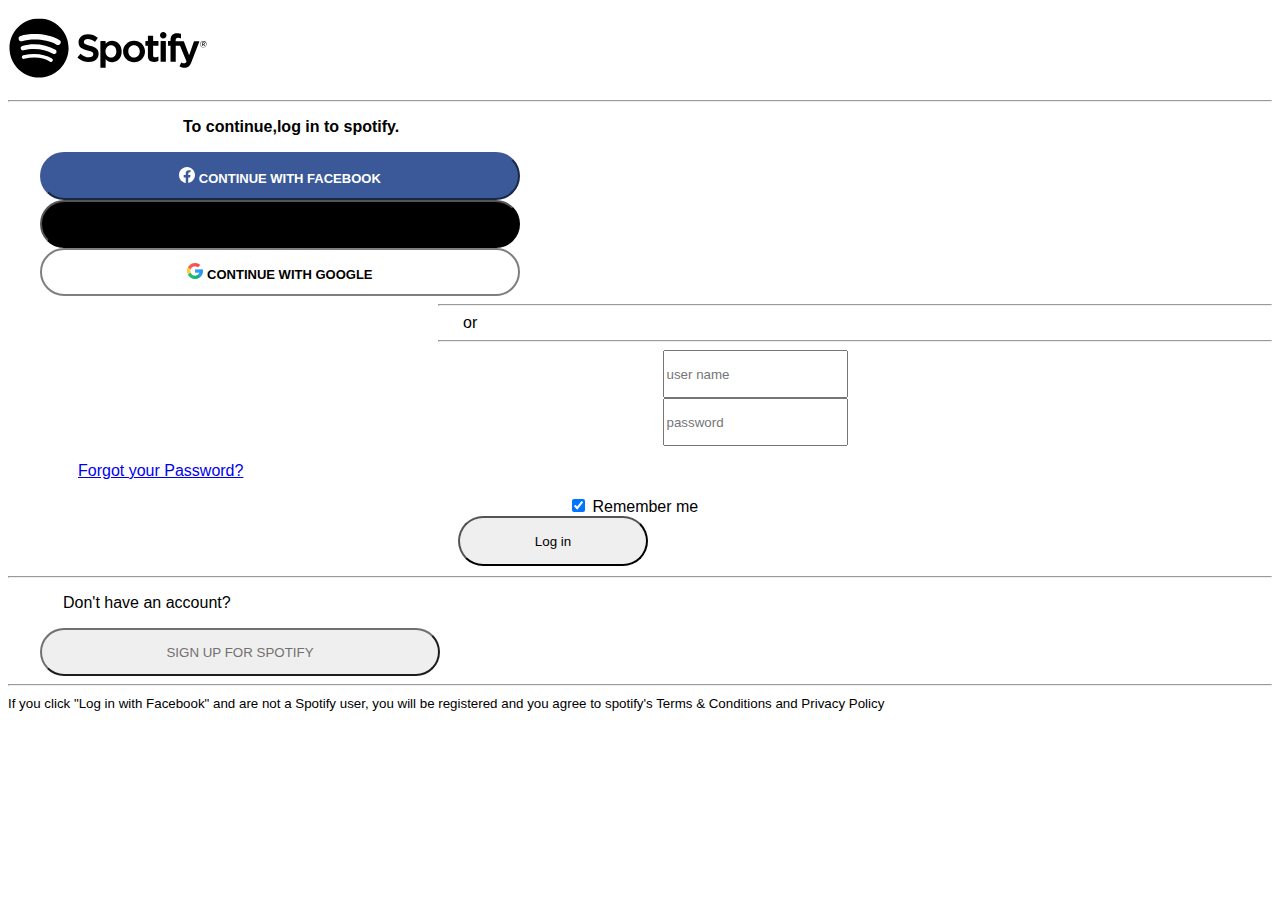
<file: login.html>
<!DOCTYPE html>
<html lang="en">

<head>
  <!-- Required meta tags -->
  <meta charset="utf-8" />
  <meta name="viewport" content="width=device-width, initial-scale=1" />

  <!-- Bootstrap CSS -->
  <link href="https://cdn.jsdelivr.net/npm/bootstrap@5.1.3/dist/css/bootstrap.min.css" rel="stylesheet"
    integrity="sha384-1BmE4kWBq78iYhFldvKuhfTAU6auU8tT94WrHftjDbrCEXSU1oBoqyl2QvZ6jIW3" crossorigin="anonymous" />
  <link rel="stylesheet" href="login.css" />

  <title>login</title>
</head>

<body>
  <div class="container-fluid">
    <div class="row">

      <!--Spotify Img-->
      <div class="col-md-2 offset-md-5 py-4 px-5">
        <svg xmlns='http://www.w3.org/2000/svg' viewBox='0 0 566.93 170.04' width='200' height='80'>
          <path
            d='M87.996 1.277c-46.249 0-83.743 37.493-83.743 83.742 0 46.254 37.494 83.745 83.743 83.745 46.251 0 83.743-37.491 83.743-83.745 0-46.246-37.49-83.738-83.744-83.738zm38.404 120.78a5.217 5.217 0 0 1-7.177 1.737c-19.665-12.019-44.417-14.734-73.567-8.075a5.217 5.217 0 0 1-6.249-3.925 5.212 5.212 0 0 1 3.926-6.249c31.9-7.293 59.263-4.154 81.336 9.334 2.46 1.51 3.24 4.72 1.73 7.18zm10.25-22.799c-1.894 3.073-5.912 4.037-8.981 2.15-22.505-13.834-56.822-17.841-83.447-9.759-3.453 1.043-7.1-.903-8.148-4.35a6.538 6.538 0 0 1 4.354-8.143c30.413-9.228 68.221-4.758 94.071 11.127 3.07 1.89 4.04 5.91 2.15 8.976zm.88-23.744c-26.994-16.031-71.52-17.505-97.289-9.684-4.138 1.255-8.514-1.081-9.768-5.219a7.835 7.835 0 0 1 5.221-9.771c29.581-8.98 78.756-7.245 109.83 11.202a7.833 7.833 0 0 1 2.737 10.733c-2.2 3.722-7.02 4.949-10.73 2.739zm94.56 3.072c-14.459-3.448-17.033-5.868-17.033-10.953 0-4.804 4.523-8.037 11.249-8.037 6.52 0 12.985 2.455 19.763 7.509a.945.945 0 0 0 .715.174.934.934 0 0 0 .625-.386l7.06-9.952a.949.949 0 0 0-.18-1.288c-8.067-6.473-17.151-9.62-27.769-9.62-15.612 0-26.517 9.369-26.517 22.774 0 14.375 9.407 19.465 25.663 23.394 13.836 3.187 16.171 5.857 16.171 10.63 0 5.289-4.722 8.577-12.321 8.577-8.44 0-15.324-2.843-23.025-9.512a.992.992 0 0 0-.695-.226.94.94 0 0 0-.65.334l-7.916 9.421a.94.94 0 0 0 .094 1.313c8.96 7.999 19.98 12.224 31.872 12.224 16.823 0 27.694-9.192 27.694-23.419.03-12.01-7.16-18.66-24.77-22.944zm62.86-14.26c-7.292 0-13.273 2.872-18.205 8.757v-6.624a.949.949 0 0 0-.946-.949h-12.947a.948.948 0 0 0-.946.949v73.602c0 .523.423.949.946.949h12.947a.949.949 0 0 0 .946-.949v-23.233c4.933 5.536 10.915 8.241 18.205 8.241 13.549 0 27.265-10.43 27.265-30.368.02-19.943-13.7-30.376-27.25-30.376zm12.21 30.375c0 10.153-6.254 17.238-15.209 17.238-8.853 0-15.531-7.407-15.531-17.238 0-9.83 6.678-17.238 15.531-17.238 8.81-.001 15.21 7.247 15.21 17.237zm50.21-30.375c-17.449 0-31.119 13.436-31.119 30.592 0 16.969 13.576 30.264 30.905 30.264 17.511 0 31.223-13.391 31.223-30.481 0-17.031-13.62-30.373-31.01-30.373zm0 47.714c-9.281 0-16.278-7.457-16.278-17.344 0-9.929 6.755-17.134 16.064-17.134 9.341 0 16.385 7.457 16.385 17.351 0 9.927-6.8 17.127-16.17 17.127zm68.27-46.53h-14.247V50.944a.947.947 0 0 0-.945-.948h-12.945a.95.95 0 0 0-.949.948V65.51h-6.225a.947.947 0 0 0-.943.949v11.127c0 .522.422.949.943.949h6.225v28.791c0 11.635 5.791 17.534 17.212 17.534 4.644 0 8.497-.959 12.128-3.018a.944.944 0 0 0 .478-.821v-10.596a.948.948 0 0 0-1.372-.85c-2.494 1.255-4.905 1.834-7.6 1.834-4.154 0-6.007-1.886-6.007-6.113V78.54h14.247a.946.946 0 0 0 .944-.949V66.465a.918.918 0 0 0-.93-.949zm49.64.057v-1.789c0-5.263 2.018-7.61 6.544-7.61 2.699 0 4.867.536 7.295 1.346a.946.946 0 0 0 1.245-.902v-10.91a.947.947 0 0 0-.67-.909c-2.565-.763-5.847-1.546-10.761-1.546-11.958 0-18.279 6.734-18.279 19.467v2.74h-6.22a.952.952 0 0 0-.95.948v11.184c0 .522.428.949.95.949h6.22v44.409c0 .523.422.949.944.949h12.947a.95.95 0 0 0 .949-.949V78.538h12.088l18.517 44.398c-2.102 4.665-4.169 5.593-6.991 5.593-2.281 0-4.683-.681-7.139-2.025a.972.972 0 0 0-.754-.071.957.957 0 0 0-.56.511l-4.388 9.627a.942.942 0 0 0 .408 1.225c4.581 2.481 8.716 3.54 13.827 3.54 9.56 0 14.844-4.453 19.502-16.433l22.461-58.04a.947.947 0 0 0-.879-1.293h-13.478a.951.951 0 0 0-.897.636l-13.807 39.438-15.123-39.464a.945.945 0 0 0-.884-.61h-22.12zm-28.78-.057h-12.947a.95.95 0 0 0-.949.949v56.485a.95.95 0 0 0 .949.949H446.5a.951.951 0 0 0 .949-.949V66.463a.947.947 0 0 0-.95-.949zm-6.4-25.719c-5.129 0-9.291 4.152-9.291 9.281 0 5.132 4.163 9.289 9.291 9.289 5.127 0 9.285-4.157 9.285-9.289 0-5.128-4.16-9.281-9.28-9.281zm113.42 43.88c-5.124 0-9.111-4.115-9.111-9.112s4.039-9.159 9.159-9.159a9.074 9.074 0 0 1 9.111 9.107c0 4.997-4.04 9.164-9.16 9.164zm.05-17.365c-4.667 0-8.198 3.71-8.198 8.253 0 4.541 3.506 8.201 8.151 8.201 4.666 0 8.201-3.707 8.201-8.253 0-4.541-3.51-8.201-8.15-8.201zm2.02 9.138l2.577 3.608h-2.173l-2.32-3.31h-1.995v3.31h-1.819v-9.564h4.265c2.222 0 3.683 1.137 3.683 3.051.01 1.568-.9 2.526-2.21 2.905zm-1.54-4.315h-2.372v3.025h2.372c1.184 0 1.891-.579 1.891-1.514 0-.984-.71-1.511-1.89-1.511z' />
        </svg>
      </div>
      <hr />
    </div>

    <!--To continue-->
    <div class="row">
      <div id="continue-message" class="col-md-4 offset-md-4 d-flex">
        <p><strong> To continue,log in to spotify.</strong></p>
      </div>
    </div>
    <!-- FACEBOOK button-->
    <div class="row">
      <div class="col-md-4 offset-md-4 col-xs-12">
        <button type="button" class="btn btn-lg btn-block mb-2 w-100 facebook-btn">
          <svg xmlns="http://www.w3.org/2000/svg" width="16" height="16" fill="currentColor" class="bi bi-facebook mr-2"
            viewBox="0 0 16 16">
            <path
              d="M16 8.049c0-4.446-3.582-8.05-8-8.05C3.58 0-.002 3.603-.002 8.05c0 4.017 2.926 7.347 6.75 7.951v-5.625h-2.03V8.05H6.75V6.275c0-2.017 1.195-3.131 3.022-3.131.876 0 1.791.157 1.791.157v1.98h-1.009c-.993 0-1.303.621-1.303 1.258v1.51h2.218l-.354 2.326H9.25V16c3.824-.604 6.75-3.934 6.75-7.951z" />
          </svg>
          CONTINUE WITH FACEBOOK
        </button>
      </div>
    </div>
    <!--Apple Button-->
    <div class="row">
      <div class="col-md-4 offset-md-4 col-xs-12">
        <button type="button" class="btn btn-secondary btn-lg btn-block mb-2 w-100 apple-btn">
          <svg xmlns="http://www.w3.org/2000/svg" width="16" height="16" fill="currentColor" class="bi bi-apple"
            viewBox="0 0 16 16">
            <path
              d="M11.182.008C11.148-.03 9.923.023 8.857 1.18c-1.066 1.156-.902 2.482-.878 2.516.024.034 1.52.087 2.475-1.258.955-1.345.762-2.391.728-2.43zm3.314 11.733c-.048-.096-2.325-1.234-2.113-3.422.212-2.189 1.675-2.789 1.698-2.854.023-.065-.597-.79-1.254-1.157a3.692 3.692 0 0 0-1.563-.434c-.108-.003-.483-.095-1.254.116-.508.139-1.653.589-1.968.607-.316.018-1.256-.522-2.267-.665-.647-.125-1.333.131-1.824.328-.49.196-1.422.754-2.074 2.237-.652 1.482-.311 3.83-.067 4.56.244.729.625 1.924 1.273 2.796.576.984 1.34 1.667 1.659 1.899.319.232 1.219.386 1.843.067.502-.308 1.408-.485 1.766-.472.357.013 1.061.154 1.782.539.571.197 1.111.115 1.652-.105.541-.221 1.324-1.059 2.238-2.758.347-.79.505-1.217.473-1.282z" />
            <path
              d="M11.182.008C11.148-.03 9.923.023 8.857 1.18c-1.066 1.156-.902 2.482-.878 2.516.024.034 1.52.087 2.475-1.258.955-1.345.762-2.391.728-2.43zm3.314 11.733c-.048-.096-2.325-1.234-2.113-3.422.212-2.189 1.675-2.789 1.698-2.854.023-.065-.597-.79-1.254-1.157a3.692 3.692 0 0 0-1.563-.434c-.108-.003-.483-.095-1.254.116-.508.139-1.653.589-1.968.607-.316.018-1.256-.522-2.267-.665-.647-.125-1.333.131-1.824.328-.49.196-1.422.754-2.074 2.237-.652 1.482-.311 3.83-.067 4.56.244.729.625 1.924 1.273 2.796.576.984 1.34 1.667 1.659 1.899.319.232 1.219.386 1.843.067.502-.308 1.408-.485 1.766-.472.357.013 1.061.154 1.782.539.571.197 1.111.115 1.652-.105.541-.221 1.324-1.059 2.238-2.758.347-.79.505-1.217.473-1.282z" />
          </svg>
          CONTINUE WITH APPLE
        </button>
      </div>
    </div>


    <!-- Google Button -->
    <div class="row">
      <div class="col-md-4 offset-md-4 col-xs-12">
        <button type="button" class="btn btn-light btn-lg btn-block mb-2 w-100 google-btn">
          <img src="assets/google-icon.png" width="16" height="16" fill="currentColor" class="bi bi-google"
            viewBox="0 0 16 16">
          <path
            d="M11.182.008C11.148-.03 9.923.023 8.857 1.18c-1.066 1.156-.902 2.482-.878 2.516.024.034 1.52.087 2.475-1.258.955-1.345.762-2.391.728-2.43zm3.314 11.733c-.048-.096-2.325-1.234-2.113-3.422.212-2.189 1.675-2.789 1.698-2.854.023-.065-.597-.79-1.254-1.157a3.692 3.692 0 0 0-1.563-.434c-.108-.003-.483-.095-1.254.116-.508.139-1.653.589-1.968.607-.316.018-1.256-.522-2.267-.665-.647-.125-1.333.131-1.824.328-.49.196-1.422.754-2.074 2.237-.652 1.482-.311 3.83-.067 4.56.244.729.625 1.924 1.273 2.796.576.984 1.34 1.667 1.659 1.899.319.232 1.219.386 1.843.067.502-.308 1.408-.485 1.766-.472.357.013 1.061.154 1.782.539.571.197 1.111.115 1.652-.105.541-.221 1.324-1.059 2.238-2.758.347-.79.505-1.217.473-1.282z" />
          <path
            d="M11.182.008C11.148-.03 9.923.023 8.857 1.18c-1.066 1.156-.902 2.482-.878 2.516.024.034 1.52.087 2.475-1.258.955-1.345.762-2.391.728-2.43zm3.314 11.733c-.048-.096-2.325-1.234-2.113-3.422.212-2.189 1.675-2.789 1.698-2.854.023-.065-.597-.79-1.254-1.157a3.692 3.692 0 0 0-1.563-.434c-.108-.003-.483-.095-1.254.116-.508.139-1.653.589-1.968.607-.316.018-1.256-.522-2.267-.665-.647-.125-1.333.131-1.824.328-.49.196-1.422.754-2.074 2.237-.652 1.482-.311 3.83-.067 4.56.244.729.625 1.924 1.273 2.796.576.984 1.34 1.667 1.659 1.899.319.232 1.219.386 1.843.067.502-.308 1.408-.485 1.766-.472.357.013 1.061.154 1.782.539.571.197 1.111.115 1.652-.105.541-.221 1.324-1.059 2.238-2.758.347-.79.505-1.217.473-1.282z" />
          </svg>
          CONTINUE WITH GOOGLE
        </button>
      </div>
    </div>

    <!--OR-->
    <div class="row">
      <div id="or-part" class="col-md-10 offset-md-1 d-flex align-content-center flex-wrap">
        <div class="col-md-3 align-items-start">
          <hr>
        </div>
        <div class="col-md-1 align-self-center">or</div>
        <div class="col-md-3 align-self-end">
          <hr>
        </div>
      </div>
    </div>



    <!--Email placeholder-->
    <div class="row">
      <div class="col-md-8 col-xs-12 my-3 email-placeholder">
          <input type="text" name="username" id="username-field" class="login-form-field w-100" placeholder="user name"/>
      </div>
    </div>

    <!--password Placeholder-->
    <div class="row">
      <div class="col-md-8 col-xs-12  email-placeholder">
        <input type="password" placeholder="password" class="mb-2 w-100" />
      </div>
    </div>

  <!--Forgot your password-->
  <div class="row">
    <div id="forget-pass" class="col-md-4 offset-md-4 col-xs-12 d-flex flex-row justify-content-md-center">
      <a href="#">
        <p>Forgot your Password?</p>
      </a>
    </div>
  </div>

  <!--CheckBox and Success Button-->
  <div class="row">
    <div class="col-md-3">
      <div class="form-check">
        <input class="form-check-input mt-4 mb-3" type="checkbox" value="" id="flexCheckChecked" checked />
        <label class="form-check-label py-4" for="flexCheckChecked">
          Remember me
        </label>
      </div>
    </div>
    <div class="login-button col-md-3 py-4 mb-3 ">
      <button type="button" class="btn btn-success" onclick="login()">Log in</button>
    </div>
  </div>
  <!---->
  <hr />

  <!--Don't have an account?-->
  <div class="row">
    <div class="col-md-4 offset-md-4 col-xs-12 d-flex flex-row justify-content-md-center">
      <p id="no-account">Don't have an account?</p>
    </div>
  </div>
 
  <!--SignUp for Spotify-->
  <div class="row">
    <div class="col-md-4 offset-md-4 col-xs-12">
      <button type="button" class="btn mb-4 w-100 signup-btn d-flex flex-row justify-content-md-center">
        SIGN UP FOR SPOTIFY
      </button>
    </div>
  </div>
  <!---->
  <hr>

  <!--Last Small line-->
  <div class="row">
    <div class="d-flex flex-row justify-content-md-center mb-3">
      <small>If you click "Log in with Facebook" and are not a Spotify user, you
        will be registered and you agree to spotify's Terms & Conditions and
        Privacy Policy</small>
    </div>
  </div>
  </div>
  <!--End of Row-->
  <!--End of Container-->
  <!-- Optional JavaScript; choose one of the two! -->

  <script>
    function login() {
      // read value from input
      let farmerID = document.getElementById("username-field").value;
      localStorage.setItem("username-field", farmerID);
      
      //redirect to home page
      window.open("homepage.html");
    }
  </script>


  <!-- Option 1: Bootstrap Bundle with Popper -->
  <script src="https://cdn.jsdelivr.net/npm/bootstrap@5.1.3/dist/js/bootstrap.bundle.min.js"
    integrity="sha384-ka7Sk0Gln4gmtz2MlQnikT1wXgYsOg+OMhuP+IlRH9sENBO0LRn5q+8nbTov4+1p"
    crossorigin="anonymous"></script>

  <!-- Option 2: Separate Popper and Bootstrap JS -->
  <!--
    <script src="https://cdn.jsdelivr.net/npm/@popperjs/core@2.10.2/dist/umd/popper.min.js" integrity="sha384-7+zCNj/IqJ95wo16oMtfsKbZ9ccEh31eOz1HGyDuCQ6wgnyJNSYdrPa03rtR1zdB" crossorigin="anonymous"></script>
    <script src="https://cdn.jsdelivr.net/npm/bootstrap@5.1.3/dist/js/bootstrap.min.js" integrity="sha384-QJHtvGhmr9XOIpI6YVutG+2QOK9T+ZnN4kzFN1RtK3zEFEIsxhlmWl5/YESvpZ13" crossorigin="anonymous"></script>
    -->
</body>

</html>
</file>
<file: login.css>
body {
    font-family: Circular, Helvetica Neue, Helvetica, Arial, sans-serif;
  }

  button {
    border-radius: 3rem;
  }
  
  .spotyfy-img {
    background-color: black;
    display: flex;
    flex-direction: row;
    justify-content: center;
  }

  #continue-message{
      padding-left: 175px; 
  }

  .facebook-btn {
    border-radius: 2rem;
    font-size: small;
    background-color: #3b5998;
    border-color: #3b5998;
    color: white;
    font-family: Circular, Helvetica Neue, Helvetica, Arial, sans-serif;
    font-weight: bold;
    margin-left: 32px;
    width: 480px;
    height: 48px;
  }

  .apple-btn {
    border-radius: 2rem;
    font-size: small;
    background-color: #000;
    font-family: Circular, Helvetica Neue, Helvetica, Arial, sans-serif;
    font-weight: bold;
    margin-left: 32px;
    width: 480px;
    height: 48px;
  }

  .google-btn{
    border-radius: 2rem;
    border: 2px solid #7d7f82;
    font-size: small;
    background-color: #ffffff;
    font-family: Circular, Helvetica Neue, Helvetica, Arial, sans-serif;
    font-weight: bold;
    margin-left: 32px;
    width: 480px;
    height: 48px;
  }
  #or-part{
      padding-left: 430px;
  }

  #or-part div:nth-of-type(2){
      padding-left: 25px;
  }

  .email-placeholder {
    display: flex;
    flex-direction: row;
    justify-self: center;
    text-align: center;
    font-family: Circular, Helvetica Neue, Helvetica, Arial, sans-serif;
    font-weight: bold;
    width: 500px;
    height: 48px;
    margin-left: 545px;
  }

  #forget-pass{
      color: #7d7f82;
      padding-left: 70px;
  }

.form-check{
  margin-left: 560px;
}

.login-button{
    margin-left: 450px;
    width: 200px;
    height: 52px;
    border-radius: 50%;
}

.btn-color1 {
  background-color: #15883e;
  color: rgb(255, 251, 255);
}

.btn-color1:hover {
  background-color: rgb(68, 156, 99);
  color: rgb(255, 251, 255);
}

.form-check-input {
  background-color: rgb(33, 187, 33) !important;
  border-color: rgb(33, 187, 33) !important;
  font-family: Circular, Helvetica Neue, Helvetica, Arial, sans-serif;
  font-weight: bold;
}

  .signup-btn {
    border-color: rgb(114, 112, 112);
    border-radius: 2rem;
    color: rgb(114, 112, 112);
    font-family: Circular, Helvetica Neue, Helvetica, Arial, sans-serif;
    border-width: 0.4ex;
    width: 400px;
    height: 48px;
    margin-left: 32px;
  }

.signup-btn:hover {
  background-color: rgb(114, 112, 112);
}

  #no-account{
      margin-left: 55px;
  }

  .login-button .btn-color1 a{
    text-decoration: none;
    color: rgb(219, 217, 213);
  }

  .btn-success{
    width: 190px;
    height: 50px;
    border-radius: 30px
  }
</file>
